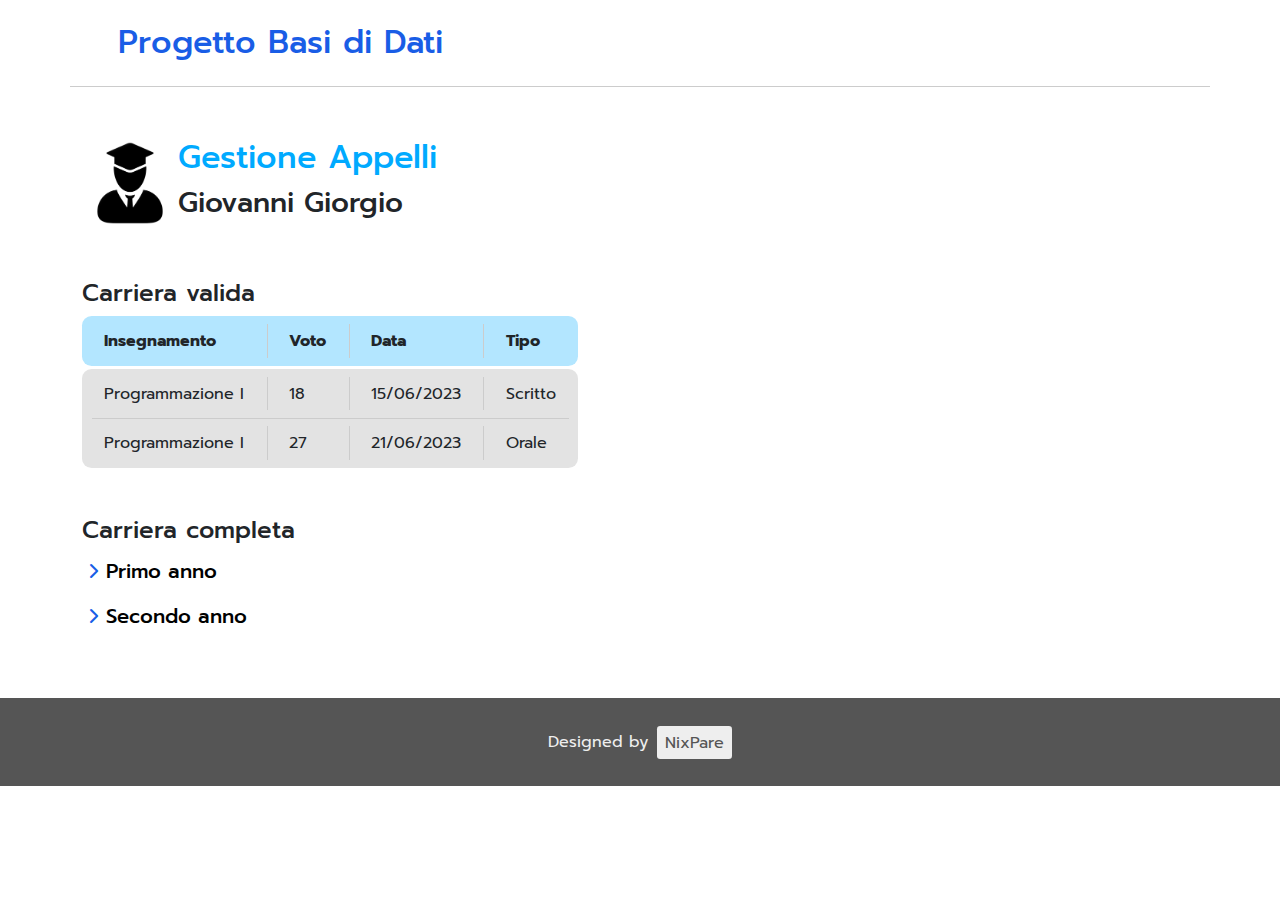
<file: studente/carriera.html>
<!DOCTYPE html>
<html lang="en">
<head>
	<meta charset="UTF-8">
	<meta http-equiv="X-UA-Compatible" content="IE=edge">
	<meta name="viewport" content="width=device-width, initial-scale=1.0">
	<title>Giovanni Giorgio</title>
	<link rel="stylesheet" href="https://cdn.jsdelivr.net/npm/bootstrap@5.3.0-alpha3/dist/css/bootstrap.min.css">
	<link rel="stylesheet" href="/assets/css/style.css">
	<link rel="stylesheet" href="/assets/css/utente.css">
	<script src="https://cdn.jsdelivr.net/npm/bootstrap@5.3.0-alpha3/dist/js/bootstrap.bundle.min.js" defer></script>
	<script src="/assets/js/utente.js" defer></script>
	<link rel="stylesheet" href="https://cdnjs.cloudflare.com/ajax/libs/font-awesome/6.1.1/css/all.min.css">
</head>
<body class="stud">
	<header class="container py-4 ps-5 mb-5">
		<h1>Progetto Basi di Dati</h1>
	</header>

	<div class="container welcome welcome-user">
		<img src="/assets/img/student-user-img.png" alt="User Picture">
		<div>
			<h2>Gestione Appelli</h2>
			<h3>Giovanni Giorgio</h3>
		</div>
	</div>

	<div class="container mt-5">
		<h4>Carriera valida</h4>
		<table>
			<thead>
				<tr>
					<th>Insegnamento</th>
					<th>Voto</th>
					<th>Data</th>
					<th>Tipo</th>
				</tr>
				<tr class="spacer"><th></th></tr>
			</thead>
			<tbody>
				<tr>
					<td>Programmazione I</td>
					<td>18</td>
					<td>15/06/2023</td>
					<td>Scritto</td>
				</tr>
				<tr>
					<td>Programmazione I</td>
					<td>27</td>
					<td>21/06/2023</td>
					<td>Orale</td>
				</tr>
			</tbody>
		</table>
	</div>

	<div class="container mt-5" id="exam-accordion">
		<h4>Carriera completa</h4>
		<div class="my-2">
			<div class="d-flex align-items-center">
				<button class="collapse-btn" data-bs-toggle="collapse" data-bs-target="#firstYearExams" aria-expanded="false" aria-controls="firstYearExams">
					<i class="me-2 fa-solid fa-chevron-right"></i>
					<h5>Primo anno</h5>
				</button>
			</div>
			<div class="ms-4 my-2 accordion-collapse collapse" id="firstYearExams" data-bs-parent="#exam-accordion">
				<table>
					<thead>
						<tr>
							<th>Insegnamento</th>
							<th>Voto</th>
							<th>Data</th>
							<th>Tipo</th>
						</tr>
						<tr class="spacer"><th></th></tr>
					</thead>
					<tbody>
						<tr>
							<td>Programmazione I</td>
							<td>15</td>
							<td>07/06/2023</td>
							<td>Scritto</td>
						</tr>
						<tr>
							<td>Programmazione I</td>
							<td>18</td>
							<td>15/06/2023</td>
							<td>Scritto</td>
						</tr>
						<tr>
							<td>Programmazione I</td>
							<td>27</td>
							<td>21/06/2023</td>
							<td>Orale</td>
						</tr>
					</tbody>
				</table>
			</div>
		</div>
		<div class="my-2">
			<div class="d-flex align-items-center">
				<button class="collapse-btn" data-bs-toggle="collapse" data-bs-target="#secondYearExams" aria-expanded="false" aria-controls="secondYearExams">
					<i class="me-2 fa-solid fa-chevron-right"></i>
					<h5>Secondo anno</h5>
				</button>
			</div>
			<div class="ms-4 my-2 accordion-collapse collapse" id="secondYearExams" data-bs-parent="#exam-accordion">
				<table>
					<thead>
						<tr>
							<th>Insegnamento</th>
							<th>Voto</th>
							<th>Data</th>
							<th>Tipo</th>
						</tr>
						<tr class="spacer"><th></th></tr>
					</thead>
					<tbody>
						<tr>
							<td>Programmazione I</td>
							<td>15</td>
							<td>07/06/2023</td>
							<td>Scritto</td>
						</tr>
						<tr>
							<td>Programmazione I</td>
							<td>18</td>
							<td>15/06/2023</td>
							<td>Scritto</td>
						</tr>
						<tr>
							<td>Programmazione I</td>
							<td>27</td>
							<td>21/06/2023</td>
							<td>Orale</td>
						</tr>
					</tbody>
				</table>
			</div>
		</div>
	</div>

	<footer>
		<p>Designed by <a href="https://nixpare.com/">NixPare</a></p>
	</footer>
</body>
</html>
</file>
<file: assets/css/style.css>
@import url('https://fonts.googleapis.com/css2?family=Prompt:ital,wght@0,100;0,200;0,300;0,400;0,500;0,600;0,700;0,800;0,900;1,100;1,200;1,300;1,400;1,500;1,600;1,700;1,800;1,900&display=swap');

:root {
	--primary-segr-color: hsl(20 100% 50%);
	--primary-segr-color-mid: hsl(20 100% 65%);
	--primary-segr-color-light: hsl(20 100% 85%);
	--primary-segr-color-dark: hsl(0 90% 45%);

	--primary-doc-color: hsl(150 80% 50%);
	--primary-doc-color-mid: hsl(150 80% 65%);
	--primary-doc-color-light: hsl(150 75% 80%);
	--primary-doc-color-dark: hsl(150 80% 30%);

	--primary-stud-color: hsl(200 100% 50%);
	--primary-stud-color-mid: hsl(200 100% 65%);
	--primary-stud-color-light: hsl(200 100% 85%);
	--primary-stud-color-dark: hsl(220 80% 50%);

	--text-color: #555;
}

body.segr {
	--primary-color: var(--primary-segr-color);
	--primary-color-mid: var(--primary-segr-color-mid);
	--primary-color-dark: var(--primary-segr-color-dark);
	--primary-color-light: var(--primary-segr-color-light);
}

body.doc {
	--primary-color: var(--primary-doc-color);
	--primary-color-mid: var(--primary-doc-color-mid);
	--primary-color-dark: var(--primary-doc-color-dark);
	--primary-color-light: var(--primary-doc-color-light);
}

body.stud {
	--primary-color: var(--primary-stud-color);
	--primary-color-mid: var(--primary-stud-color-mid);
	--primary-color-dark: var(--primary-stud-color-dark);
	--primary-color-light: var(--primary-stud-color-light);
}

* {
	font-family: 'Prompt', sans-serif;
	transition-property: color, background-color, border-radius, transform;
	transition-duration: .3s;
}

header {
	border-bottom: 1px solid #ccc;
}

header h1 {
	font-size: 2rem;
	margin-bottom: 0;
}

header h1 {
	color: var(--primary-color-dark);
}

h5 {
	margin-bottom: 0;
}

p {
	color: var(--text-color);
}

.highlight {
	color: var(--primary-color-dark);
}

.highlight-warning {
	color: hsl(0, 100%, 45%);
}

button {
	padding: .6em 1.2em;
	border: 0;
	border-radius: .8em;
	background-color: var(--primary-color);
}
button:hover {
	background-color: var(--primary-color-mid);
}
button:disabled {
	background-color: var(--primary-color-light);
	border: 1px solid var(--primary-color);
}

button.warning {
	background-color: hsl(0 100% 50%);
}
button.warning:hover {
	background-color: hsl(15 100% 50%);
}

a.btn {
	background-color: var(--primary-color-light);
	color: var(--primary-color-dark);
}
a.btn:hover {
	background-color: var(--primary-color);
	color: #000;
}
a.btn::after {
	content: '\f061';
	font-family: "Font Awesome 6 Free";
	font-weight: 900;
	margin-left: .4em;
}

button[data-edit-action="undo"], button[data-edit-action="send"] {
	display: none;
}

[data-edit-state] button[data-edit-action="edit"] {
	display: none;
}

[data-edit-state] button[data-edit-action="undo"], [data-edit-state] button[data-edit-action="send"] {
	display: unset;
}

input {
	margin: .5em 1em;
	padding: .3em 1em;
	background-color: transparent;
	border: 0;
	border-bottom: 1px solid var(--primary-color-dark);
}

input:disabled {
	border-bottom: 0;
	margin: 0;
}

input:focus {
	outline: none;
}

input[type="address"] {
	width: 40ch;
}

.password-eye-container {
	position: relative;
}

.password-eye-container input {
	position: relative;
	padding-right: 2.4em;
}

.password-eye-container i {
	position: absolute;
	top: calc(50% - .5em);
	bottom: calc(50% - .5em);
	right: 1.2em;
	width: 1em;
	height: 1em;
}

.welcome h2 {
	color: var(--primary-color);
}

table {
	--b-radius: .6em;
}

th {
	background-color: var(--primary-color-light);
}

tbody {
	background-color: #e3e3e3;
}

tr:not(:nth-child(1)) {
	position: relative;
}

tr:not(:nth-child(1)):not(.spacer):not(.tr-no-delim)::after {
	content: '';
	position: absolute;
	top: 0;
	left: var(--b-radius);
	right: var(--b-radius);
	height: 1px;
	background-color: #ccc;
}

tr:is(tr.spacer + tr)::after {
	height: 0 !important;
}

tr.spacer th, tr.spacer td {
	padding: .1em 0;
	background-color: var(--bs-body-bg);
}

th, td {
	padding: .8em 1.4em;
}

tr:first-child td:first-child, th:first-child {
	border-top-left-radius: var(--b-radius);
}
tr:first-child td:last-child, th:last-child {
	border-top-right-radius: var(--b-radius);
}
tr:last-child td:first-child, th:first-child {
	border-bottom-left-radius: var(--b-radius);
}
tr:last-child td:last-child, th:last-child {
	border-bottom-right-radius: var(--b-radius);
}

tr:not(.spacer) th:not(:nth-child(1)), tr:not(.spacer) td:not(:nth-child(1)) {
	position: relative;
}

tr:not(.spacer) th:not(.no-delim):not(:nth-child(1))::after, tr:not(.spacer):not(.tr-no-delim) td:not(.no-delim):not(:nth-child(1))::after {
	content: '';
	position: absolute;
	top: calc(var(--b-radius) - .1em);
	bottom: calc(var(--b-radius) - .1em);
	left: 0;
	width: 1px;
	background-color: #ccc;
}

td:is(th + td)::after {
	width: 0 !important;
}

tr.spacer + tr td:last-child {
	border-top-right-radius: var(--b-radius);
	border-bottom-right-radius: var(--b-radius);
}

.alert {
	width: fit-content;
	padding-left: 1.4em;
	padding-right: 1.4em;
}

footer {
	width: 100%;
	display: flex;
	align-items: center;
	justify-content: center;
	margin-top: 4em;
	padding: 2em;
	background-color: #555;
}

footer p {
	margin-bottom: 0;
	color: #eee;
}

footer p a {
	margin-left: .2em;
	padding: .3em .5em;
	color: #555;
	background-color: #eee;
	border-radius: .2em;
	text-decoration: none;
}
</file>
<file: assets/css/utente.css>
.welcome.welcome-user {
	width: 100%;
	display: flex;
	align-items: center;
	justify-content: start;
}

.welcome.welcome-user img {
	width: 6em;
}

.collapse-btn {
	display: flex;
	align-items: center;
	justify-content: center;
	padding: .4em;
	border-radius: 50%;
	background-color: transparent;
}
.collapse-btn:hover {
	background-color: unset;
	color: var(--primary-color-dark);
	transition-duration: 0s;
}

.collapse-btn * {
	pointer-events: none;
}

.collapse-btn i {
	color: var(--primary-color-dark);
}
</file>
